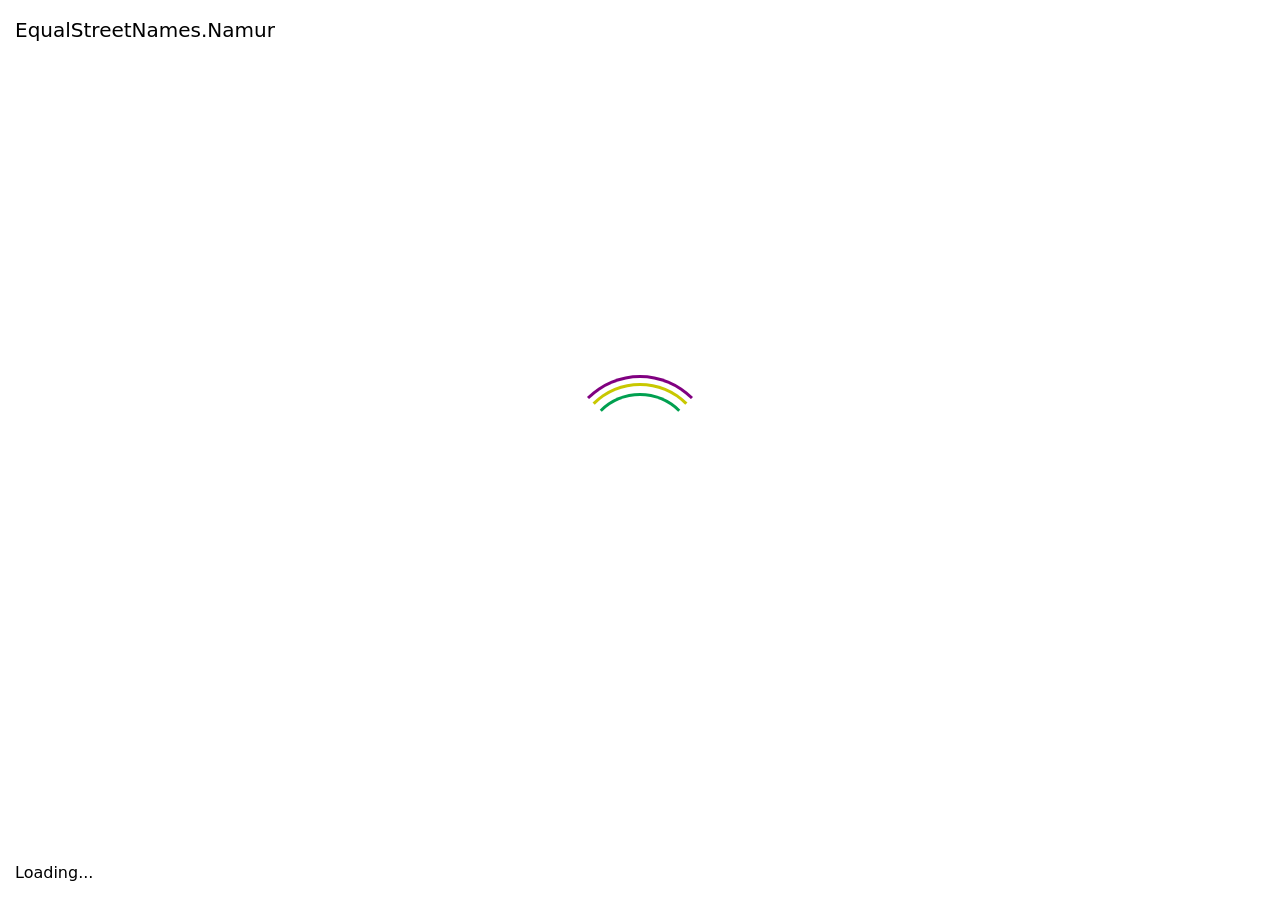
<file: index.html>
<!doctype html><html lang="en"><head><meta charset="utf-8"><meta name="viewport" content="width=device-width, initial-scale=1, shrink-to-fit=no"><link rel="stylesheet" href="https://stackpath.bootstrapcdn.com/bootstrap/4.4.1/css/bootstrap.min.css" integrity="sha384-Vkoo8x4CGsO3+Hhxv8T/Q5PaXtkKtu6ug5TOeNV6gBiFeWPGFN9MuhOf23Q9Ifjh" crossorigin><title>EqualStreetNames.Namur</title><style>body,html{height:100vh;width:100vw}</style></head><body class="align-items-center d-flex flex-column"> <img src="/visual.6f13fc43.png" alt="EqualStreetNames.Brussels"> <div class="list-group mt-3 text-center"> <a href="/en/index.html" class="list-group-item list-group-item-action"> English </a> <a href="/fr/index.html" class="list-group-item list-group-item-action"> Français </a> <a href="/nl/index.html" class="list-group-item list-group-item-action"> Nederlands </a> </div> <script type="module">!function(){switch((navigator.language||navigator.browserLanguage).slice(0,2)){case"en":document.location.href="./en/index.html";break;case"fr":document.location.href="./fr/index.html";break;case"nl":document.location.href="./nl/index.html"}}();</script> </body></html>
</file>
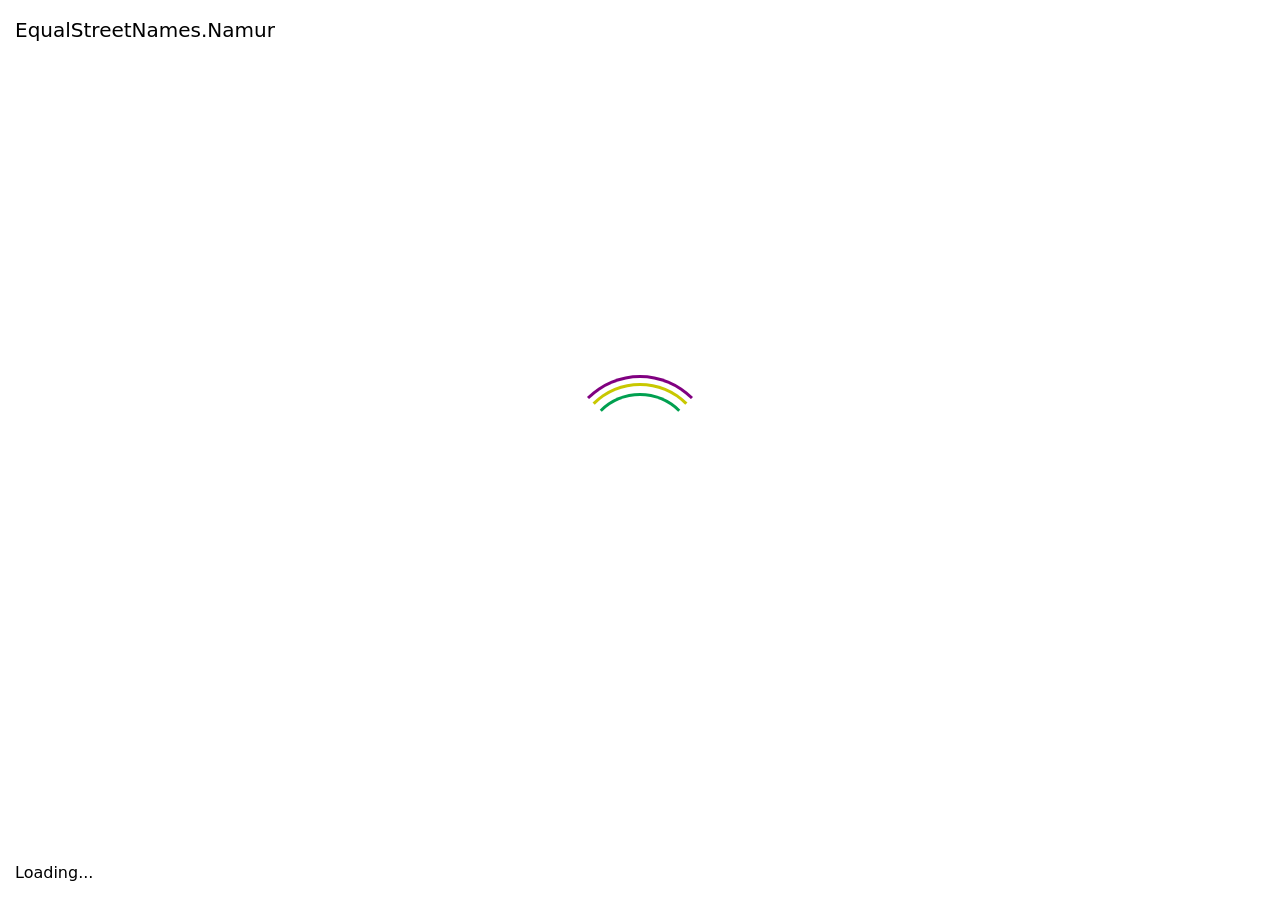
<file: en/index.html>
<!doctype html><html lang="en"><head><meta charset="utf-8"><meta name="viewport" content="width=device-width, initial-scale=1, shrink-to-fit=no"><link rel="stylesheet" href="/en/index.095672bf.css"><link rel="stylesheet" href="/en/index.b999ce7f.css"><title>EqualStreetNames.Namur</title></head><body> <div id="loader-wrapper"> <div id="loader-title">EqualStreetNames.Namur</div> <div id="loader"></div> <div id="loader-status">Loading...</div> </div> <nav class="fixed-top navbar navbar-dark navbar-expand-lg"> <div class="container-fluid"> <a class="navbar-brand" href="https://equalstreetnames.org/">EqualStreetNames.Namur</a> <button class="navbar-toggler" type="button" data-bs-toggle="collapse" data-bs-target="#navbarSupportedContent" aria-controls="navbarSupportedContent" aria-expanded="false" aria-label="Toggle navigation"> <span class="navbar-toggler-icon"></span> </button> <div class="collapse navbar-collapse" id="navbarSupportedContent"> <ul class="ms-auto navbar-nav"> <li class="nav-item"> <a class="nav-link" data-bs-toggle="modal" href="#contact"> <i class="fa-envelope fas"></i> Contact </a> </li> <li class="nav-item"> <a class="nav-link" target="_blank" href="https://github.com/EqualStreetNames/equalstreetnames/"> <i class="fa-github fab"></i> GitHub </a> </li> <li class="nav-item"> <div class="form-check form-switch"> <input class="form-check-input" type="checkbox" id="themeSwitch"> <label class="form-check-label" for="themeSwitch"><i class="fa-adjust fas"></i></label> </div> </li> <li class="dropdown nav-item"> <a class="dropdown-toggle nav-link" data-bs-toggle="dropdown" href="#" role="button" aria-haspopup="true" aria-expanded="false">English</a> <div class="dropdown-menu dropdown-menu-right"> <a class="dropdown-item" href="/fr/index.html">Français</a> <a class="dropdown-item" href="/nl/index.html">Nederlands</a> </div> </li> </ul> </div> </div> </nav> <main class="flex-fill"> <div id="map"></div> <div id="chart-overlay" class="d-none d-sm-block"> <div id="gender-chart"> <table id="gender-chart-legend" class="table table-borderless table-sm"> <tbody> <tr class="gender-chart-label" data-gender="m"> <td class="text-center"><i class="fa-lg fa-mars fas"></i></td> <td>Male (cis)</td> <td class="gender-chart-count text-end"></td> <td class="gender-chart-pct text-end"></td> </tr> <tr class="gender-chart-label" data-gender="f"> <td class="text-center"><i class="fa-lg fa-venus fas"></i></td> <td>Female (cis)</td> <td class="gender-chart-count text-end"></td> <td class="gender-chart-pct text-end"></td> </tr> <tr class="gender-chart-label" data-gender="mx"> <td class="text-center"><i class="fa-lg fa-transgender-alt fas"></i></td> <td>Male (trans)</td> <td class="gender-chart-count text-end"></td> <td class="gender-chart-pct text-end"></td> </tr> <tr class="gender-chart-label" data-gender="fx"> <td class="text-center"><i class="fa-lg fa-transgender-alt fas"></i></td> <td>Female (trans)</td> <td class="gender-chart-count text-end"></td> <td class="gender-chart-pct text-end"></td> </tr> </tbody> </table> <canvas width="250" height="100"></canvas> </div> <div id="count-information" class="small"> Out of <span id="count-total"></span> streetnames, <span id="count-person"></span> have been found to be named after a person. </div> <div class="mt-2 small text-muted"> Last update: <span id="last-update"></span> </div> </div> </main> <div id="contact" class="fade modal" tabindex="-1" role="dialog" aria-hidden="true"> <div class="modal-dialog modal-dialog-centered modal-lg" role="document"> <div class="modal-content"> <div class="modal-header"> <h5 class="modal-title"> <i class="fa-envelope fas"></i> Contact </h5> <button type="button" class="btn-close" data-bs-dismiss="modal" aria-label="Close"></button> </div> <div class="modal-body"> <p> Interested in replicating EqualStreetNames in another city?<br> Interested in hosting workshops or organizing a workshop in your municipality?<br> </p> <div> Please contact us via <ul> <li> Open Knowledge Belgium: <a href="mailto:equalstreetnames@openknowledge.be">equalstreetnames@openknowledge.be</a> </li> </ul> </div> </div> </div> </div> </div> <script type="module" src="/nl/index.06eea41f.js"></script> </body></html>
</file>
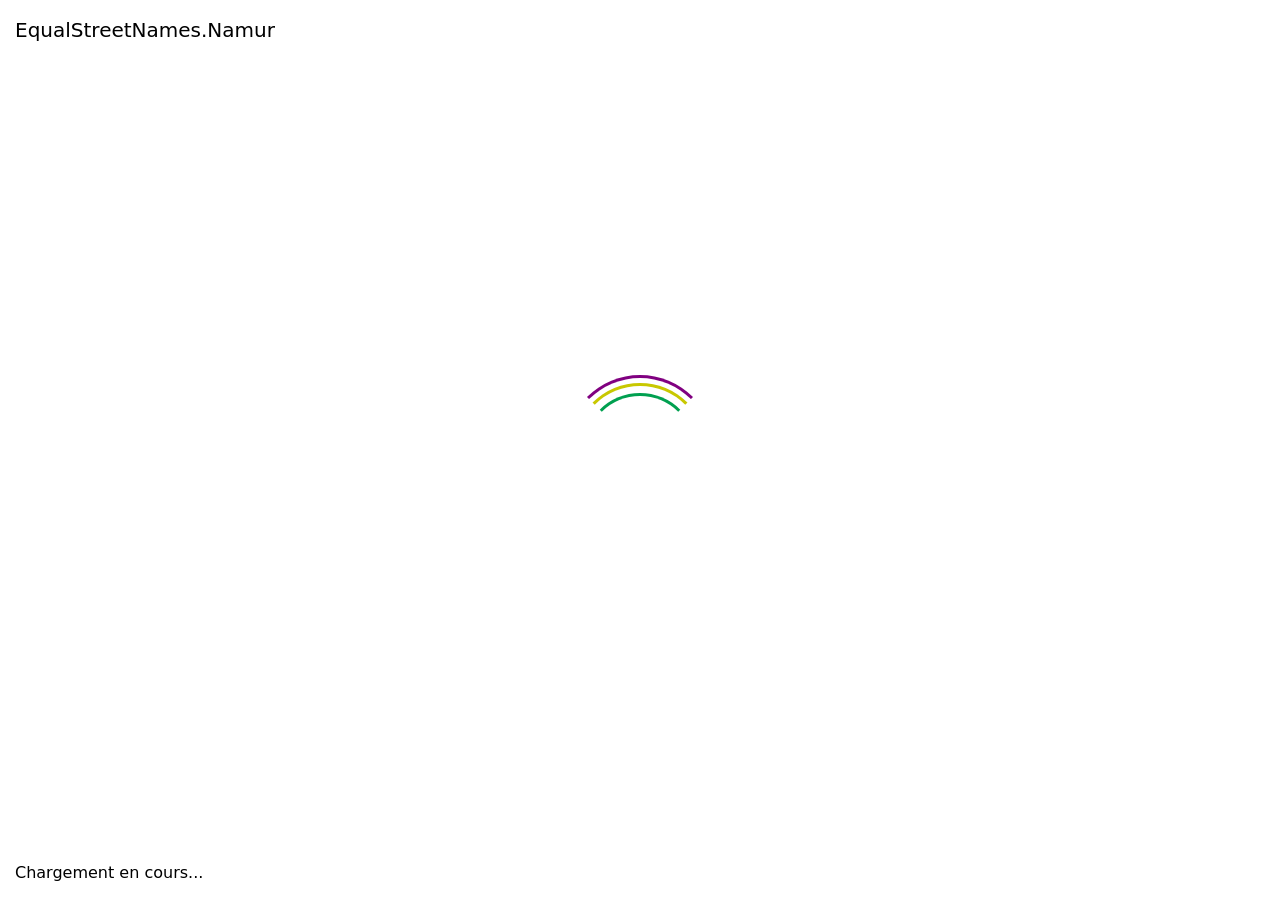
<file: fr/index.html>
<!doctype html><html lang="fr"><head><meta charset="utf-8"><meta name="viewport" content="width=device-width, initial-scale=1, shrink-to-fit=no"><link rel="stylesheet" href="/en/index.095672bf.css"><link rel="stylesheet" href="/en/index.b999ce7f.css"><title>EqualStreetNames.Namur</title></head><body> <div id="loader-wrapper"> <div id="loader-title">EqualStreetNames.Namur</div> <div id="loader"></div> <div id="loader-status">Chargement en cours...</div> </div> <nav class="fixed-top navbar navbar-dark navbar-expand-lg"> <div class="container-fluid"> <a class="navbar-brand" href="https://equalstreetnames.org/">EqualStreetNames.Namur</a> <button class="navbar-toggler" type="button" data-bs-toggle="collapse" data-bs-target="#navbarSupportedContent" aria-controls="navbarSupportedContent" aria-expanded="false" aria-label="Toggle navigation"> <span class="navbar-toggler-icon"></span> </button> <div class="collapse navbar-collapse" id="navbarSupportedContent"> <ul class="ms-auto navbar-nav"> <li class="nav-item"> <a class="nav-link" data-bs-toggle="modal" href="#contact"> <i class="fa-envelope fas"></i> Contact </a> </li> <li class="nav-item"> <a class="nav-link" target="_blank" href="https://github.com/EqualStreetNames/equalstreetnames/"> <i class="fa-github fab"></i> GitHub </a> </li> <li class="nav-item"> <div class="form-check form-switch"> <input class="form-check-input" type="checkbox" id="themeSwitch"> <label class="form-check-label" for="themeSwitch"><i class="fa-adjust fas"></i></label> </div> </li> <li class="dropdown nav-item"> <a class="dropdown-toggle nav-link" data-bs-toggle="dropdown" href="#" role="button" aria-haspopup="true" aria-expanded="false">Français</a> <div class="dropdown-menu dropdown-menu-right"> <a class="dropdown-item" href="/nl/index.html">Nederlands</a> <a class="dropdown-item" href="/en/index.html">English</a> </div> </li> </ul> </div> </div> </nav> <main class="flex-fill"> <div id="map"></div> <div id="chart-overlay" class="d-none d-sm-block"> <div id="gender-chart"> <table id="gender-chart-legend" class="table table-borderless table-sm"> <tbody> <tr class="gender-chart-label" data-gender="m"> <td class="text-center"><i class="fa-lg fa-mars fas"></i></td> <td>Homme (cis)</td> <td class="gender-chart-count text-end"></td> <td class="gender-chart-pct text-end"></td> </tr> <tr class="gender-chart-label" data-gender="f"> <td class="text-center"><i class="fa-lg fa-venus fas"></i></td> <td>Femme (cis)</td> <td class="gender-chart-count text-end"></td> <td class="gender-chart-pct text-end"></td> </tr> <tr class="gender-chart-label" data-gender="mx"> <td class="text-center"><i class="fa-lg fa-transgender-alt fas"></i></td> <td>Homme (trans)</td> <td class="gender-chart-count text-end"></td> <td class="gender-chart-pct text-end"></td> </tr> <tr class="gender-chart-label" data-gender="fx"> <td class="text-center"><i class="fa-lg fa-transgender-alt fas"></i></td> <td>Femme (trans)</td> <td class="gender-chart-count text-end"></td> <td class="gender-chart-pct text-end"></td> </tr> </tbody> </table> <canvas width="250" height="100"></canvas> </div> <div id="count-information" class="small"> Sur les <span id="count-total"></span> noms de rue, <span id="count-person"></span> ont été trouvés être attribué à une personne. </div> <div class="mt-2 small text-muted"> Dernière mise à jour: <span id="last-update"></span> </div> </div> </main> <div id="contact" class="fade modal" tabindex="-1" role="dialog" aria-hidden="true"> <div class="modal-dialog modal-dialog-centered modal-lg" role="document"> <div class="modal-content"> <div class="modal-header"> <h5 class="modal-title"> <i class="fa-envelope fas"></i> Contact </h5> <button type="button" class="btn-close" data-bs-dismiss="modal" aria-label="Close"></button> </div> <div class="modal-body"> <p> Intéressé.e.s de répliquer EqualStreetNames dans votre ville ?<br> Intéressé.e.s d’accueillir un atelier dans votre commune ?<br> </p> <div> Contactez-nous via: <ul> <li> Open Knowledge Belgium: <a href="mailto:equalstreetnames@openknowledge.be">equalstreetnames@openknowledge.be</a> </li> </ul> </div> </div> </div> </div> </div> <script type="module" src="/nl/index.06eea41f.js"></script> </body></html>
</file>
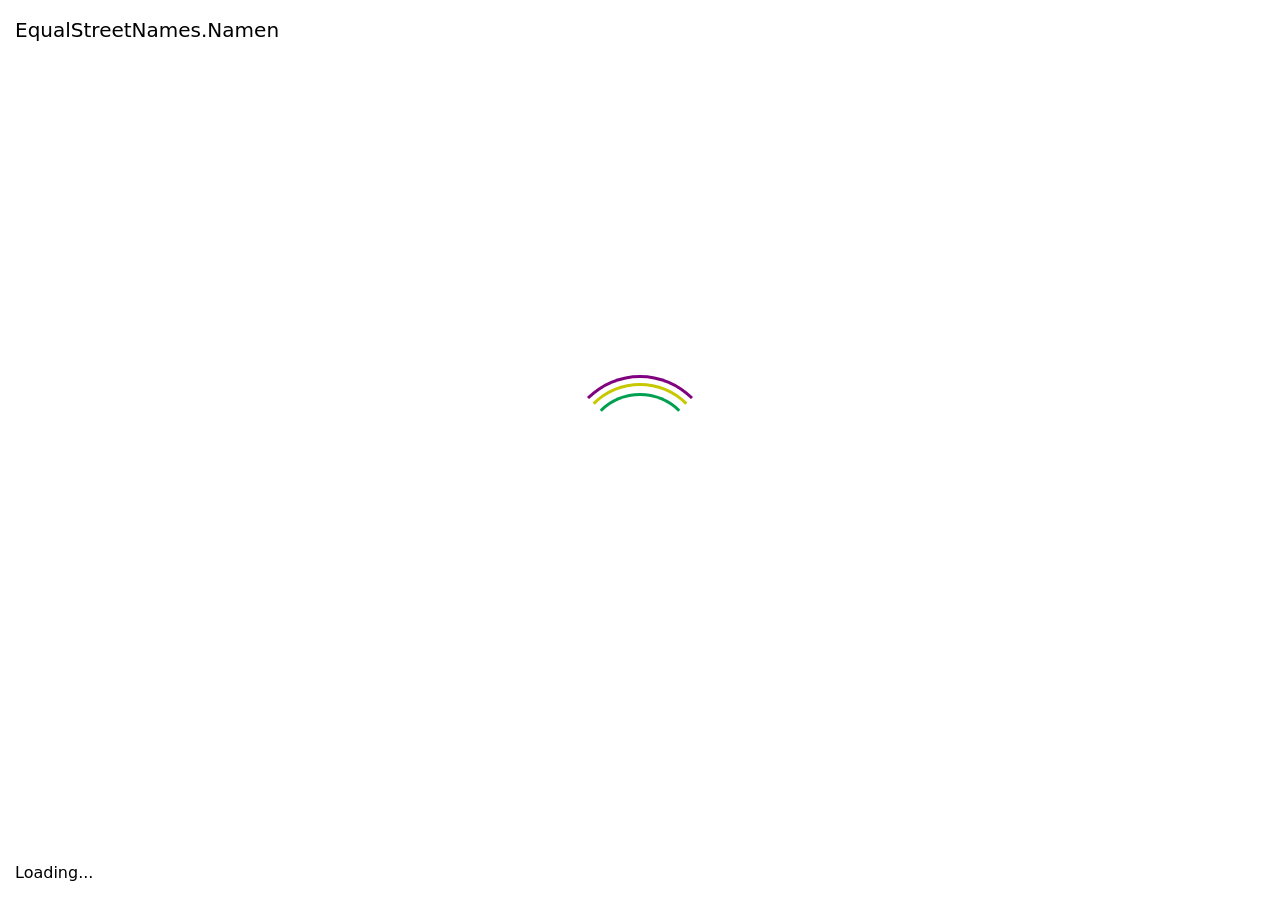
<file: nl/index.html>
<!doctype html><html lang="nl"><head><meta charset="utf-8"><meta name="viewport" content="width=device-width, initial-scale=1, shrink-to-fit=no"><link rel="stylesheet" href="/en/index.095672bf.css"><link rel="stylesheet" href="/en/index.b999ce7f.css"><title>EqualStreetNames.Namen</title></head><body> <div id="loader-wrapper"> <div id="loader-title">EqualStreetNames.Namen</div> <div id="loader"></div> <div id="loader-status">Loading...</div> </div> <nav class="fixed-top navbar navbar-dark navbar-expand-lg"> <div class="container-fluid"> <a class="navbar-brand" href="https://equalstreetnames.org/">EqualStreetNames.Namen</a> <button class="navbar-toggler" type="button" data-bs-toggle="collapse" data-bs-target="#navbarSupportedContent" aria-controls="navbarSupportedContent" aria-expanded="false" aria-label="Toggle navigation"> <span class="navbar-toggler-icon"></span> </button> <div class="collapse navbar-collapse" id="navbarSupportedContent"> <ul class="ms-auto navbar-nav"> <li class="nav-item"> <a class="nav-link" data-bs-toggle="modal" href="#contact"> <i class="fa-envelope fas"></i> Contact </a> </li> <li class="nav-item"> <a class="nav-link" target="_blank" href="https://github.com/EqualStreetNames/equalstreetnames/"> <i class="fa-github fab"></i> GitHub </a> </li> <li class="nav-item"> <div class="form-check form-switch"> <input class="form-check-input" type="checkbox" id="themeSwitch"> <label class="form-check-label" for="themeSwitch"><i class="fa-adjust fas"></i></label> </div> </li> <li class="dropdown nav-item"> <a class="dropdown-toggle nav-link" data-bs-toggle="dropdown" href="#" role="button" aria-haspopup="true" aria-expanded="false">Nederlands</a> <div class="dropdown-menu dropdown-menu-right"> <a class="dropdown-item" href="/fr/index.html">Français</a> <a class="dropdown-item" href="/en/index.html">English</a> </div> </li> </ul> </div> </div> </nav> <main class="flex-fill"> <div id="map"></div> <div id="chart-overlay" class="d-none d-sm-block"> <div id="gender-chart"> <table id="gender-chart-legend" class="table table-borderless table-sm"> <tbody> <tr class="gender-chart-label" data-gender="m"> <td class="text-center"><i class="fa-lg fa-mars fas"></i></td> <td>Man (cis)</td> <td class="gender-chart-count text-end"></td> <td class="gender-chart-pct text-end"></td> </tr> <tr class="gender-chart-label" data-gender="f"> <td class="text-center"><i class="fa-lg fa-venus fas"></i></td> <td>Vrouw (cis)</td> <td class="gender-chart-count text-end"></td> <td class="gender-chart-pct text-end"></td> </tr> <tr class="gender-chart-label" data-gender="mx"> <td class="text-center"><i class="fa-lg fa-transgender-alt fas"></i></td> <td>Man (trans)</td> <td class="gender-chart-count text-end"></td> <td class="gender-chart-pct text-end"></td> </tr> <tr class="gender-chart-label" data-gender="fx"> <td class="text-center"><i class="fa-lg fa-transgender-alt fas"></i></td> <td>Vrouw (trans)</td> <td class="gender-chart-count text-end"></td> <td class="gender-chart-pct text-end"></td> </tr> </tbody> </table> <canvas width="250" height="100"></canvas> </div> <div id="count-information" class="small"> Van de <span id="count-total"></span> straatnamen zijn er <span id="count-person"></span> gevonden die naar een persoon verwijzen. </div> <div class="mt-2 small text-muted"> Laatste update: <span id="last-update"></span> </div> </div> </main> <div id="contact" class="fade modal" tabindex="-1" role="dialog" aria-hidden="true"> <div class="modal-dialog modal-dialog-centered modal-lg" role="document"> <div class="modal-content"> <div class="modal-header"> <h5 class="modal-title"> <i class="fa-envelope fas"></i> Contact </h5> <button type="button" class="btn-close" data-bs-dismiss="modal" aria-label="Close"></button> </div> <div class="modal-body"> <p> Wil je graag het EqualStreetNames project kopiëren in een andere stad?<br> Heb je interesse om een workshop te hosten of te organiseren in je gemeente?<br> </p> <div> Aarzel dan niet om contact op te nemen met <ul> <li> Open Knowledge Belgium: <a href="mailto:equalstreetnames@openknowledge.be">equalstreetnames@openknowledge.be</a> </li> </ul> </div> </div> </div> </div> </div> <script type="module" src="/nl/index.06eea41f.js"></script> </body></html>
</file>
<file: en/index.b999ce7f.css>
/*# sourceMappingURL=index.b999ce7f.css.map */
</file>
